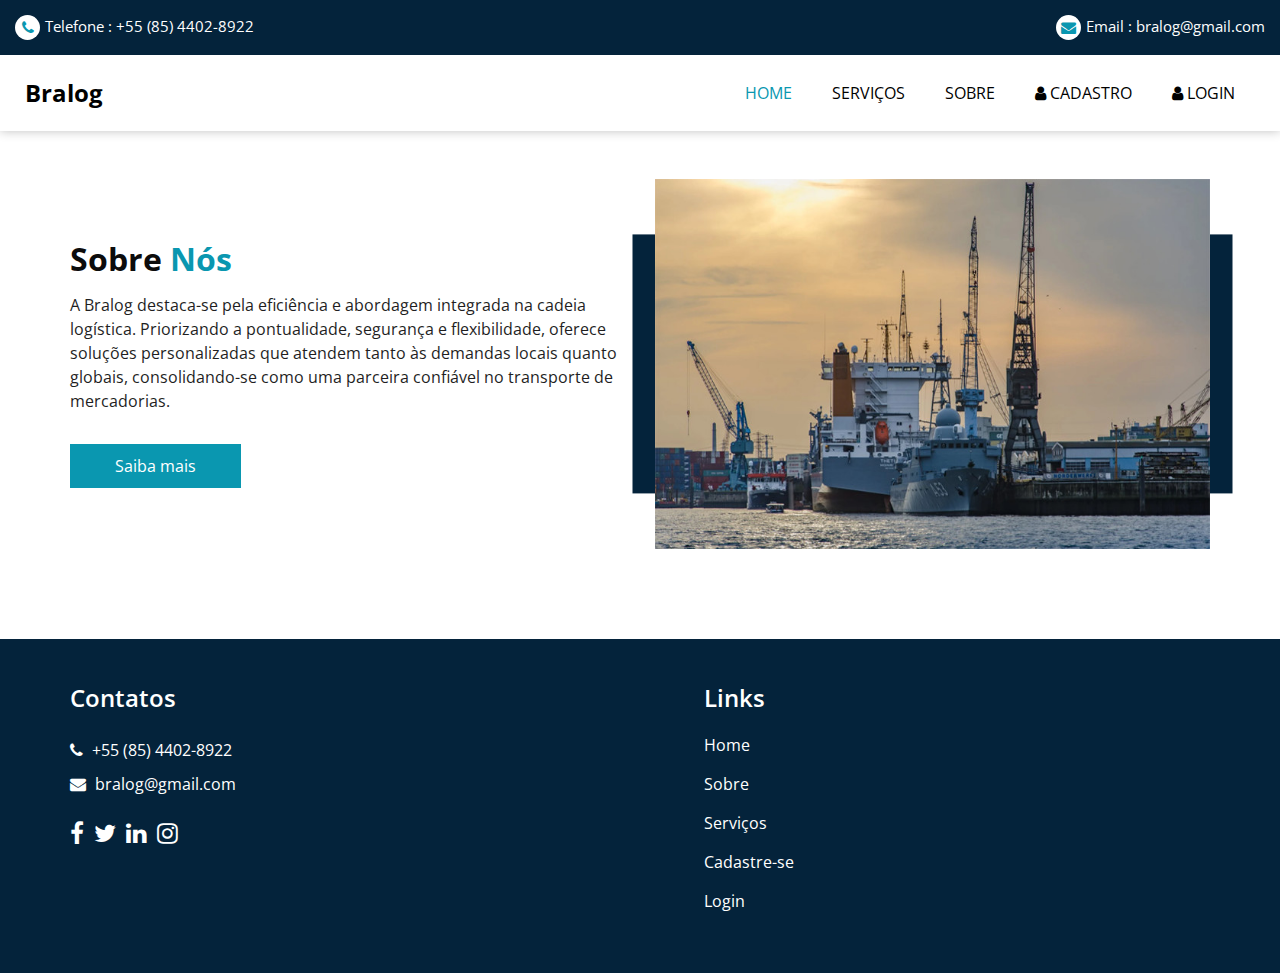
<file: Bralog/about.html>
<!DOCTYPE html>
<html>

<head>
  <!-- Basic -->
  <meta charset="utf-8" />
  <meta http-equiv="X-UA-Compatible" content="IE=edge" />
  <!-- Mobile Metas -->
  <meta name="viewport" content="width=device-width, initial-scale=1, shrink-to-fit=no" />
  <!-- Site Metas -->
  <meta name="keywords" content="" />
  <meta name="description" content="" />
  <meta name="author" content="" />
  <link rel="shortcut icon" href="images/fevicon.png" type="">

  <title> Bralog </title>


  <!-- bootstrap core css -->
  <link rel="stylesheet" type="text/css" href="css/bootstrap.css" />

  <!-- fonts style -->
  <link href="https://fonts.googleapis.com/css2?family=Roboto:wght@400;500;700;900&display=swap" rel="stylesheet">

  <!--owl slider stylesheet -->
  <link rel="stylesheet" type="text/css" href="https://cdnjs.cloudflare.com/ajax/libs/OwlCarousel2/2.3.4/assets/owl.carousel.min.css" />

  <!-- font awesome style -->
  <link href="css/font-awesome.min.css" rel="stylesheet" />

  <!-- Custom styles for this template -->
  <link href="css/style.css" rel="stylesheet" />
  <!-- responsive style -->
  <link href="css/responsive.css" rel="stylesheet" />

</head>

<body class="sub_page">

  <div class="hero_area">
    <!-- header section strats -->
    <header class="header_section">
      <div class="header_top">
        <div class="container-fluid ">
          <div class="contact_nav">
            <a href="">
              <i class="fa fa-phone" aria-hidden="true"></i>
              <span>
                Telefone : +55 (85) 4402-8922
              </span>
            </a>
            <a href="">
              <i class="fa fa-envelope" aria-hidden="true"></i>
              <span>
                Email : bralog@gmail.com
              </span>
            </a>
          </div>
        </div>
      </div>
      <div class="header_bottom">
        <div class="container-fluid">
          <nav class="navbar navbar-expand-lg custom_nav-container ">
            <a class="navbar-brand" href="index.html">
              <span>
                Bralog
              </span>
            </a>

            <button class="navbar-toggler" type="button" data-toggle="collapse" data-target="#navbarSupportedContent" aria-controls="navbarSupportedContent" aria-expanded="false" aria-label="Toggle navigation">
              <span class=""> </span>
            </button>

            <div class="collapse navbar-collapse" id="navbarSupportedContent">
              <ul class="navbar-nav  ">
                <li class="nav-item active">
                  <a class="nav-link" href="index.html">Home <span class="sr-only">(current)</span></a>
                </li>
                <li class="nav-item">
                  <a class="nav-link" href="service.html">Serviços</a>
                </li>
                <li class="nav-item">
                  <a class="nav-link" href="about.html"> Sobre</a>
                </li>
                <li class="nav-item">
                  <a class="nav-link" href="index.php"> <i class="fa fa-user" aria-hidden="true"></i> Cadastro</a>
                </li>
                <li class="nav-item">
                  <a class="nav-link" href="login.php"> <i class="fa fa-user" aria-hidden="true"></i> Login</a>
                </li>
                <form class="form-inline">
                </form>
              </ul>
            </div>
          </nav>
        </div>
      </div>
    </header>
    <!-- end header section -->
  </div>
<br><br>
  <!-- about section -->

  <section class="about_section layout_padding-bottom">
    <div class="container  ">
      <div class="row">
        <div class="col-md-6">
          <div class="detail-box">
            <div class="heading_container">
              <h2>
                Sobre <span>Nós</span>
              </h2>
            </div>
            <p>
              A Bralog destaca-se pela eficiência e abordagem integrada na cadeia logística. Priorizando a pontualidade, segurança e flexibilidade, oferece soluções personalizadas que atendem tanto às demandas locais quanto globais, consolidando-se como uma parceira confiável no transporte de mercadorias.
            </p>
            <a href="about.html">
              Saiba mais
            </a>
          </div>
        </div>
        <div class="col-md-6 ">
          <div class="img-box">
            <img src="images/about-img.jpg" alt="">
          </div>
        </div>

      </div>
    </div>
  </section>

    <!-- info section -->

    <section class="info_section layout_padding2">
      <div class="container">
        <div class="row">
          <div class="col-md-6 col-lg-3 info_col">
            <div class="info_contact">
              <h4>
                Contatos
              </h4>
              <div class="contact_link_box">
                <a href="">
                  <i class="fa fa-phone" aria-hidden="true"></i>
                  <span>
                    +55 (85) 4402-8922
                  </span>
                </a>
                <a href="">
                  <i class="fa fa-envelope" aria-hidden="true"></i>
                  <span>
                    bralog@gmail.com
                  </span>
                </a>
              </div>
            </div>
            <div class="info_social">
              <a href="">
                <i class="fa fa-facebook" aria-hidden="true"></i>
              </a>
              <a href="">
                <i class="fa fa-twitter" aria-hidden="true"></i>
              </a>
              <a href="">
                <i class="fa fa-linkedin" aria-hidden="true"></i>
              </a>
              <a href="">
                <i class="fa fa-instagram" aria-hidden="true"></i>
              </a>
            </div>
          </div>
          
          <div class="col-md-6 col-lg-2 mx-auto info_col">
            <div class="info_link_box">
              <h4>
                Links
              </h4>
              <div class="info_links">
                <a class="active" href="index.html">
                  Home
                </a>
                <a class="" href="about.html">
                  Sobre
                </a>
                <a class="" href="service.html">
                  Serviços
                </a>
                <a class="" href="index.php">
                  Cadastre-se
                </a>
                <a class="" href="login.php">
                  Login
                </a>
              </div>
            </div>
          </div>
        </div>
      </div>
    </section>
  
    <!-- end info section -->


  <!-- jQery -->
  <script type="text/javascript" src="js/jquery-3.4.1.min.js"></script>
  <!-- popper js -->
  <script src="https://cdn.jsdelivr.net/npm/popper.js@1.16.0/dist/umd/popper.min.js" integrity="sha384-Q6E9RHvbIyZFJoft+2mJbHaEWldlvI9IOYy5n3zV9zzTtmI3UksdQRVvoxMfooAo" crossorigin="anonymous">
  </script>
  <!-- bootstrap js -->
  <script type="text/javascript" src="js/bootstrap.js"></script>
  <!-- owl slider -->
  <script type="text/javascript" src="https://cdnjs.cloudflare.com/ajax/libs/OwlCarousel2/2.3.4/owl.carousel.min.js">
  </script>
  <!-- custom js -->
  <script type="text/javascript" src="js/custom.js"></script>


</body>

</html>
</file>
<file: Bralog/css/style.css>
@import url("https://fonts.googleapis.com/css2?family=Lato:wght@400;700&family=Open+Sans:wght@300;400;600;700&display=swap");
body {
  font-family: 'Open Sans', sans-serif;
  color: #0c0c0c;
  background-color: #ffffff;
  overflow-x: hidden;
}

.layout_padding {
  padding: 90px 0;
}

.layout_padding2 {
  padding: 75px 0;
}

.layout_padding2-top {
  padding-top: 75px;
}

.layout_padding2-bottom {
  padding-bottom: 75px;
}

.layout_padding-top {
  padding-top: 90px;
}

.layout_padding-bottom {
  padding-bottom: 90px;
}

.heading_container {
  display: -webkit-box;
  display: -ms-flexbox;
  display: flex;
  -webkit-box-orient: vertical;
  -webkit-box-direction: normal;
      -ms-flex-direction: column;
          flex-direction: column;
  -webkit-box-align: start;
      -ms-flex-align: start;
          align-items: flex-start;
}

.heading_container h2 {
  position: relative;
  font-weight: bold;
  margin-bottom: 0;
}

.heading_container h2 span {
  color: #0a97b0;
}

.heading_container p {
  margin-top: 10px;
  margin-bottom: 0;
}

.heading_container.heading_center {
  -webkit-box-align: center;
      -ms-flex-align: center;
          align-items: center;
  text-align: center;
}

a,
a:hover,
a:focus {
  text-decoration: none;
}

a:hover,
a:focus {
  color: initial;
}

.btn,
.btn:focus {
  outline: none !important;
  -webkit-box-shadow: none;
          box-shadow: none;
}

/*header section*/
.hero_area {
  position: relative;
  min-height: 100vh;
  display: -webkit-box;
  display: -ms-flexbox;
  display: flex;
  -webkit-box-orient: vertical;
  -webkit-box-direction: normal;
      -ms-flex-direction: column;
          flex-direction: column;
}

.sub_page .hero_area {
  min-height: auto;
}

.sub_page .header_section {
  margin-top: 0;
  -webkit-box-shadow: 0 0 10px 0 rgba(0, 0, 0, 0.25);
          box-shadow: 0 0 10px 0 rgba(0, 0, 0, 0.25);
}

.header_section .header_top {
  padding: 15px 0;
  background-color: #04233b;
}

.header_section .header_top .contact_nav {
  display: -webkit-box;
  display: -ms-flexbox;
  display: flex;
  -webkit-box-pack: justify;
      -ms-flex-pack: justify;
          justify-content: space-between;
}

.header_section .header_top .contact_nav a {
  color: #ffffff;
  display: -webkit-box;
  display: -ms-flexbox;
  display: flex;
  font-size: 15px;
}

.header_section .header_top .contact_nav a i {
  margin-right: 5px;
  border-radius: 100%;
  background-color: #ffffff;
  width: 25px;
  height: 25px;
  display: -webkit-box;
  display: -ms-flexbox;
  display: flex;
  -webkit-box-pack: center;
      -ms-flex-pack: center;
          justify-content: center;
  -webkit-box-align: center;
      -ms-flex-align: center;
          align-items: center;
  color: #0a97b0;
}

.header_section .header_top .contact_nav a:hover i {
  color: #04233b;
}

.header_section .header_bottom {
  background-color: #ffffff;
  padding: 15px 0;
}

.header_section .header_bottom .container-fluid {
  padding-right: 25px;
  padding-left: 25px;
}

.navbar-brand span {
  font-weight: bold;
  font-size: 24px;
  color: #000000;
}

.custom_nav-container {
  padding: 0;
}

.custom_nav-container .navbar-nav {
  margin-left: auto;
}

.custom_nav-container .navbar-nav .nav-item .nav-link {
  padding: 5px 20px;
  color: #000000;
  text-align: center;
  text-transform: uppercase;
  border-radius: 5px;
  -webkit-transition: all .3s;
  transition: all .3s;
}

.custom_nav-container .navbar-nav .nav-item:hover .nav-link, .custom_nav-container .navbar-nav .nav-item.active .nav-link {
  color: #0a97b0;
}

.custom_nav-container .nav_search-btn {
  width: 35px;
  height: 35px;
  padding: 0;
  border: none;
  color: #000000;
}

.custom_nav-container .nav_search-btn:hover {
  color: #000000;
}

.custom_nav-container .navbar-toggler {
  outline: none;
}

.custom_nav-container .navbar-toggler {
  padding: 0;
  width: 37px;
  height: 42px;
  -webkit-transition: all .3s;
  transition: all .3s;
}

.custom_nav-container .navbar-toggler span {
  display: block;
  width: 35px;
  height: 4px;
  background-color: #000000;
  margin: 7px 0;
  -webkit-transition: all 0.3s;
  transition: all 0.3s;
  position: relative;
  border-radius: 5px;
  -webkit-transition: all .3s;
  transition: all .3s;
}

.custom_nav-container .navbar-toggler span::before, .custom_nav-container .navbar-toggler span::after {
  content: "";
  position: absolute;
  left: 0;
  height: 100%;
  width: 100%;
  background-color: #000000;
  top: -10px;
  border-radius: 5px;
  -webkit-transition: all .3s;
  transition: all .3s;
}

.custom_nav-container .navbar-toggler span::after {
  top: 10px;
}

.custom_nav-container .navbar-toggler[aria-expanded="true"] {
  -webkit-transform: rotate(360deg);
          transform: rotate(360deg);
}

.custom_nav-container .navbar-toggler[aria-expanded="true"] span {
  -webkit-transform: rotate(45deg);
          transform: rotate(45deg);
}

.custom_nav-container .navbar-toggler[aria-expanded="true"] span::before, .custom_nav-container .navbar-toggler[aria-expanded="true"] span::after {
  -webkit-transform: rotate(90deg);
          transform: rotate(90deg);
  top: 0;
}

.custom_nav-container .navbar-toggler[aria-expanded="true"] .s-1 {
  -webkit-transform: rotate(45deg);
          transform: rotate(45deg);
  margin: 0;
  margin-bottom: -4px;
}

.custom_nav-container .navbar-toggler[aria-expanded="true"] .s-2 {
  display: none;
}

.custom_nav-container .navbar-toggler[aria-expanded="true"] .s-3 {
  -webkit-transform: rotate(-45deg);
          transform: rotate(-45deg);
  margin: 0;
  margin-top: -4px;
}

.custom_nav-container .navbar-toggler[aria-expanded="false"] .s-1,
.custom_nav-container .navbar-toggler[aria-expanded="false"] .s-2,
.custom_nav-container .navbar-toggler[aria-expanded="false"] .s-3 {
  -webkit-transform: none;
          transform: none;
}

/*end header section*/
/* slider section */
.slider_section {
  -webkit-box-flex: 1;
      -ms-flex: 1;
          flex: 1;
  display: -webkit-box;
  display: -ms-flexbox;
  display: flex;
  -webkit-box-align: center;
      -ms-flex-align: center;
          align-items: center;
  position: relative;
}

.slider_section .slider_bg_box {
  position: absolute;
  top: 0;
  left: 0;
  width: 100%;
  height: 100%;
  overflow: hidden;
  z-index: -1;
}

.slider_section .slider_bg_box img {
  width: auto;
  height: auto;
  min-width: 100%;
  min-height: 100%;
}

.slider_section .slider_bg_box::before {
  content: "";
  position: absolute;
  top: 0;
  left: 0;
  width: 100%;
  height: 100%;
  background: -webkit-gradient(linear, left top, right top, from(rgba(37, 37, 37, 0.9)), to(rgba(37, 37, 37, 0.7)));
  background: linear-gradient(to right, rgba(37, 37, 37, 0.9), rgba(37, 37, 37, 0.7));
}

.slider_section .row {
  -webkit-box-align: center;
      -ms-flex-align: center;
          align-items: center;
}

.slider_section #customCarousel1 {
  width: 100%;
  position: unset;
}

.slider_section .detail-box {
  color: #04233b;
}

.slider_section .detail-box h1 {
  font-weight: bold;
  text-transform: uppercase;
  margin-bottom: 15px;
  color: #ffffff;
}

.slider_section .detail-box p {
  color: #fefefe;
  font-size: 14px;
}

.slider_section .detail-box .btn-box {
  display: -webkit-box;
  display: -ms-flexbox;
  display: flex;
  margin: 0 -5px;
  margin-top: 25px;
}

.slider_section .detail-box .btn-box a {
  margin: 5px;
  text-align: center;
  width: 165px;
}

.slider_section .detail-box .btn-box .btn1 {
  display: inline-block;
  padding: 10px 15px;
  background-color: #0a97b0;
  color: #ffffff;
  border-radius: 0;
  -webkit-transition: all .3s;
  transition: all .3s;
  border: none;
}

.slider_section .detail-box .btn-box .btn1:hover {
  background-color: #065968;
}

.slider_section .detail-box .btn-box .btn2 {
  display: inline-block;
  padding: 10px 15px;
  background-color: #000000;
  color: #ffffff;
  border-radius: 0;
  -webkit-transition: all .3s;
  transition: all .3s;
  border: none;
}

.slider_section .detail-box .btn-box .btn2:hover {
  background-color: black;
}

.slider_section .carousel-indicators {
  position: unset;
  margin: 0;
  -webkit-box-pack: center;
      -ms-flex-pack: center;
          justify-content: center;
  -webkit-box-align: center;
      -ms-flex-align: center;
          align-items: center;
  margin-top: 45px;
}

.slider_section .carousel-indicators li {
  background-color: #ffffff;
  width: 12px;
  height: 12px;
  border-radius: 100%;
  opacity: 1;
}

.slider_section .carousel-indicators li.active {
  width: 20px;
  height: 20px;
  background-color: #0a97b0;
}

.service_section {
  position: relative;
}

.service_section .box {
  display: -webkit-box;
  display: -ms-flexbox;
  display: flex;
  margin-top: 45px;
  background-color: #f8f8f9;
  padding: 20px;
  border-radius: 5px;
}

.service_section .box .img-box {
  display: -webkit-box;
  display: -ms-flexbox;
  display: flex;
  -webkit-box-pack: center;
      -ms-flex-pack: center;
          justify-content: center;
  -webkit-box-align: start;
      -ms-flex-align: start;
          align-items: flex-start;
  width: 125px;
  min-width: 75px;
  height: 75px;
  margin-right: 25px;
}

.service_section .box .img-box img {
  max-width: 100%;
  max-height: 100%;
  -webkit-transition: all .3s;
  transition: all .3s;
}

.service_section .box .detail-box h5 {
  font-weight: bold;
  text-transform: uppercase;
}

.service_section .box .detail-box a {
  color: #04233b;
  font-weight: 600;
}

.service_section .box .detail-box a:hover {
  color: #0a97b0;
}

.about_section .row {
  -webkit-box-align: center;
      -ms-flex-align: center;
          align-items: center;
}

.about_section .img-box {
  position: relative;
}

.about_section .img-box img {
  max-width: 100%;
  position: relative;
  z-index: 2;
}

.about_section .img-box::before, .about_section .img-box::after {
  content: "";
  position: absolute;
  top: 50%;
  width: 45px;
  height: 70%;
  background-color: #04233b;
  z-index: 3;
}

.about_section .img-box::before {
  left: 0;
  z-index: 1;
  -webkit-transform: translate(-50%, -50%);
          transform: translate(-50%, -50%);
}

.about_section .img-box::after {
  right: 0;
  z-index: 1;
  -webkit-transform: translate(50%, -50%);
          transform: translate(50%, -50%);
}

.about_section .detail-box p {
  color: #1f1f1f;
  margin-top: 15px;
}

.about_section .detail-box a {
  display: inline-block;
  padding: 10px 45px;
  background-color: #0a97b0;
  color: #ffffff;
  border-radius: 0px;
  -webkit-transition: all .3s;
  transition: all .3s;
  border: none;
  margin-top: 15px;
}

.about_section .detail-box a:hover {
  background-color: #065968;
}

.track_section {
  position: relative;
  color: #ffffff;
}

.track_section .track_bg_box {
  position: absolute;
  top: 0;
  left: 0;
  width: 100%;
  height: 100%;
  overflow: hidden;
  z-index: -1;
}

.track_section .track_bg_box img {
  width: auto;
  height: auto;
  min-width: 100%;
  min-height: 100%;
}

.track_section .track_bg_box::before {
  content: "";
  position: absolute;
  top: 0;
  left: 0;
  width: 100%;
  height: 100%;
  background: -webkit-gradient(linear, left top, right top, from(rgba(37, 37, 37, 0.95)), to(rgba(37, 37, 37, 0.55)));
  background: linear-gradient(to right, rgba(37, 37, 37, 0.95), rgba(37, 37, 37, 0.55));
}

.track_section p {
  font-size: 14px;
  margin-top: 15px;
  margin-bottom: 25px;
}

.track_section form {
  display: -webkit-box;
  display: -ms-flexbox;
  display: flex;
  -webkit-box-align: stretch;
      -ms-flex-align: stretch;
          align-items: stretch;
}

.track_section form input {
  background-color: #ffffff;
  border: none;
  -webkit-box-flex: 2.5;
      -ms-flex: 2.5;
          flex: 2.5;
  outline: none;
  color: #000000;
  min-height: 42.4px;
  padding-left: 15px;
}

.track_section form input ::-webkit-input-placeholder {
  color: #ffffff;
  opacity: 0.2;
}

.track_section form input :-ms-input-placeholder {
  color: #ffffff;
  opacity: 0.2;
}

.track_section form input ::-ms-input-placeholder {
  color: #ffffff;
  opacity: 0.2;
}

.track_section form input ::placeholder {
  color: #ffffff;
  opacity: 0.2;
}

.track_section form button {
  -webkit-box-flex: 1;
      -ms-flex: 1;
          flex: 1;
  display: inline-block;
  padding: 9px 30px;
  background-color: #0a97b0;
  color: #ffffff;
  border-radius: 0;
  -webkit-transition: all .3s;
  transition: all .3s;
  border: none;
  font-size: 15px;
  text-transform: uppercase;
}

.track_section form button:hover {
  background-color: #065968;
}

.client_section .client_container {
  width: 75%;
  margin-top: 45px;
}

.client_section .box {
  display: -webkit-box;
  display: -ms-flexbox;
  display: flex;
  -webkit-box-orient: vertical;
  -webkit-box-direction: normal;
      -ms-flex-direction: column;
          flex-direction: column;
  margin-right: 5px;
}

.client_section .box .detail-box {
  border: 1px solid #dddddd;
  padding: 25px;
  margin-bottom: 25px;
}

.client_section .box .client_id {
  display: -webkit-box;
  display: -ms-flexbox;
  display: flex;
  -webkit-box-align: center;
      -ms-flex-align: center;
          align-items: center;
}

.client_section .box .client_id .img-box {
  position: relative;
  width: 75px;
  height: 75px;
}

.client_section .box .client_id .img-box img {
  width: 100%;
}

.client_section .box .client_id .name {
  margin-left: 15px;
}

.client_section .box .client_id .name h6 {
  color: #23242a;
  font-size: 18px;
  margin-bottom: 0;
}

.client_section .box .client_id .name p {
  margin-bottom: 0;
}

.client_section .carousel-wrap {
  margin: 0 auto;
  position: relative;
}

.client_section .owl-carousel .owl-nav .owl-prev,
.client_section .owl-carousel .owl-nav .owl-next {
  width: 50px;
  height: 50px;
  background-size: 18px;
  background-position: center;
  background-repeat: no-repeat;
  position: absolute;
  right: -15%;
  outline: none;
  background-color: #0a97b0;
}

.client_section .owl-carousel .owl-nav .owl-prev:hover,
.client_section .owl-carousel .owl-nav .owl-next:hover {
  background-color: #161825;
}

.client_section .owl-carousel .owl-nav .owl-prev {
  top: 25%;
  background-image: url(../images/prev.png);
}

.client_section .owl-carousel .owl-nav .owl-next {
  top: calc(25% + 65px);
  background-image: url(../images/next.png);
}

.contact_section {
  margin-left: 30%;
}

.contact_section .heading_container {
  margin-bottom: 25px;
}

.contact_section .form_container {
  margin-right: 15px;
}

.contact_section .form_container input {
  width: 100%;
  border: none;
  height: 50px;
  margin-bottom: 25px;
  padding-left: 15px;
  outline: none;
  color: #101010;
  -webkit-box-shadow: 0 0 5px 0 rgba(0, 0, 0, 0.15);
          box-shadow: 0 0 5px 0 rgba(0, 0, 0, 0.15);
}

.contact_section .form_container input::-webkit-input-placeholder {
  color: #04233b;
}

.contact_section .form_container input:-ms-input-placeholder {
  color: #04233b;
}

.contact_section .form_container input::-ms-input-placeholder {
  color: #04233b;
}

.contact_section .form_container input::placeholder {
  color: #04233b;
}

.contact_section .form_container input.message-box {
  height: 120px;
}

.contact_section .form_container button {
  border: none;
  text-transform: uppercase;
  display: inline-block;
  padding: 12px 55px;
  background-color: #0a97b0;
  color: #ffffff;
  border-radius: 5px;
  -webkit-transition: all .3s;
  transition: all .3s;
  border: none;
}

.contact_section .form_container button:hover {
  background-color: #065968;
}

.contact_section .map_container {
  height: 420px;
  overflow: hidden;
  display: -webkit-box;
  display: -ms-flexbox;
  display: flex;
  -webkit-box-align: stretch;
      -ms-flex-align: stretch;
          align-items: stretch;
  padding: 0;
}

.contact_section .map_container .map {
  height: 100%;
  -webkit-box-flex: 1;
      -ms-flex: 1;
          flex: 1;
}

.contact_section .map_container .map #googleMap {
  height: 100%;
}

.info_section {
  background-color: #04233b;
  color: #ffffff;
  padding: 45px 0 15px 0;
}

.info_section h4 {
  font-weight: 600;
  margin-bottom: 20px;
}

.info_section .info_col {
  margin-bottom: 30px;
}

.info_section .info_contact .contact_link_box {
  display: -webkit-box;
  display: -ms-flexbox;
  display: flex;
  -webkit-box-orient: vertical;
  -webkit-box-direction: normal;
      -ms-flex-direction: column;
          flex-direction: column;
}

.info_section .info_contact .contact_link_box a {
  margin: 5px 0;
  color: #ffffff;
}

.info_section .info_contact .contact_link_box a i {
  margin-right: 5px;
}

.info_section .info_contact .contact_link_box a:hover {
  color: #0a97b0;
}

.info_section .info_social {
  display: -webkit-box;
  display: -ms-flexbox;
  display: flex;
  margin-top: 20px;
  margin-bottom: 10px;
}

.info_section .info_social a {
  display: -webkit-box;
  display: -ms-flexbox;
  display: flex;
  -webkit-box-pack: center;
      -ms-flex-pack: center;
          justify-content: center;
  -webkit-box-align: center;
      -ms-flex-align: center;
          align-items: center;
  color: #ffffff;
  border-radius: 100%;
  margin-right: 10px;
  font-size: 24px;
}

.info_section .info_social a:hover {
  color: #0a97b0;
}

.info_section .info_links {
  display: -webkit-box;
  display: -ms-flexbox;
  display: flex;
  -webkit-box-orient: vertical;
  -webkit-box-direction: normal;
      -ms-flex-direction: column;
          flex-direction: column;
  -ms-flex-wrap: wrap;
      flex-wrap: wrap;
}

.info_section .info_links a {
  display: -webkit-box;
  display: -ms-flexbox;
  display: flex;
  -webkit-box-align: center;
      -ms-flex-align: center;
          align-items: center;
  margin-bottom: 15px;
  color: #ffffff;
}

.info_section .info_links a:hover {
  color: #0a97b0;
}

.info_section form input {
  border: none;
  border-bottom: 1px solid #ffffff;
  background-color: transparent;
  width: 100%;
  height: 45px;
  color: #ffffff;
  outline: none;
}

.info_section form input::-webkit-input-placeholder {
  color: #ffffff;
}

.info_section form input:-ms-input-placeholder {
  color: #ffffff;
}

.info_section form input::-ms-input-placeholder {
  color: #ffffff;
}

.info_section form input::placeholder {
  color: #ffffff;
}

.info_section form button {
  width: 100%;
  text-align: center;
  display: inline-block;
  padding: 10px 55px;
  background-color: #0a97b0;
  color: #ffffff;
  border-radius: 0;
  -webkit-transition: all .3s;
  transition: all .3s;
  border: none;
  margin-top: 15px;
}

.info_section form button:hover {
  background-color: #065968;
}

/* footer section*/
.footer_section {
  position: relative;
  background-color: #ffffff;
  text-align: center;
}

.footer_section p {
  color: #04233b;
  padding: 25px 0;
  margin: 0;
}

.footer_section p a {
  color: inherit;
}
/*# sourceMappingURL=style.css.map */
</file>
<file: Bralog/css/responsive.css>
@media (max-width: 1300px) {}

@media (max-width: 1120px) {}

@media (max-width: 992px) {
  .hero_area {
    min-height: auto;
  }

  .custom_nav-container .navbar-nav {
    padding-top: 15px;
    align-items: center;
  }


  .custom_nav-container .navbar-nav .nav-item .nav-link {
    padding: 5px 25px;
    margin: 5px 0;
  }

  .slider_section {
    padding: 75px 0;
  }


}

@media (max-width: 768px) {
  .about_section .img-box {
    margin-top: 45px;
  }

  .contact_section {
    padding-bottom: 0;
  }

  .contact_section .heading_container {
    padding-left: 15px;
  }

  .contact_section .map_container {
    margin-top: 45px;
  }

  .contact_section .form_container {
    padding: 0 15px;
    margin: 0;
  }

}

@media (max-width: 576px) {
  .header_section .header_top .contact_nav a span {
    display: none;
  }


  .client_section .client_container {
    width: 100%;
  }

  .client_section .box {
    margin: 0;
  }

  .owl-nav {
    display: flex;
    justify-content: center;
    margin-top: 45px;
  }

  .client_section .owl-carousel .owl-nav .owl-prev,
  .client_section .owl-carousel .owl-nav .owl-next {
    position: unset;
    margin: 0 2.5px;
  }
}

@media (max-width: 480px) {
  .slider_section .detail-box h1 {
    font-size: 2rem;
  }

  .track_section form {
    flex-direction: column;
    align-items: flex-start;
  }

  .track_section form input {
    width: 100%;
  }

  .track_section form button {
    padding: 10px 60px;
    margin-top: 10px;
  }
}

@media (max-width: 420px) {
  .service_section .box {
    flex-direction: column;
  }

  .service_section .box .img-box {
    justify-content: flex-start;
    margin-bottom: 15px;
  }
}

@media (max-width: 376px) {}

@media (min-width: 1200px) {
  .container {
    max-width: 1170px;
  }
}
</file>
